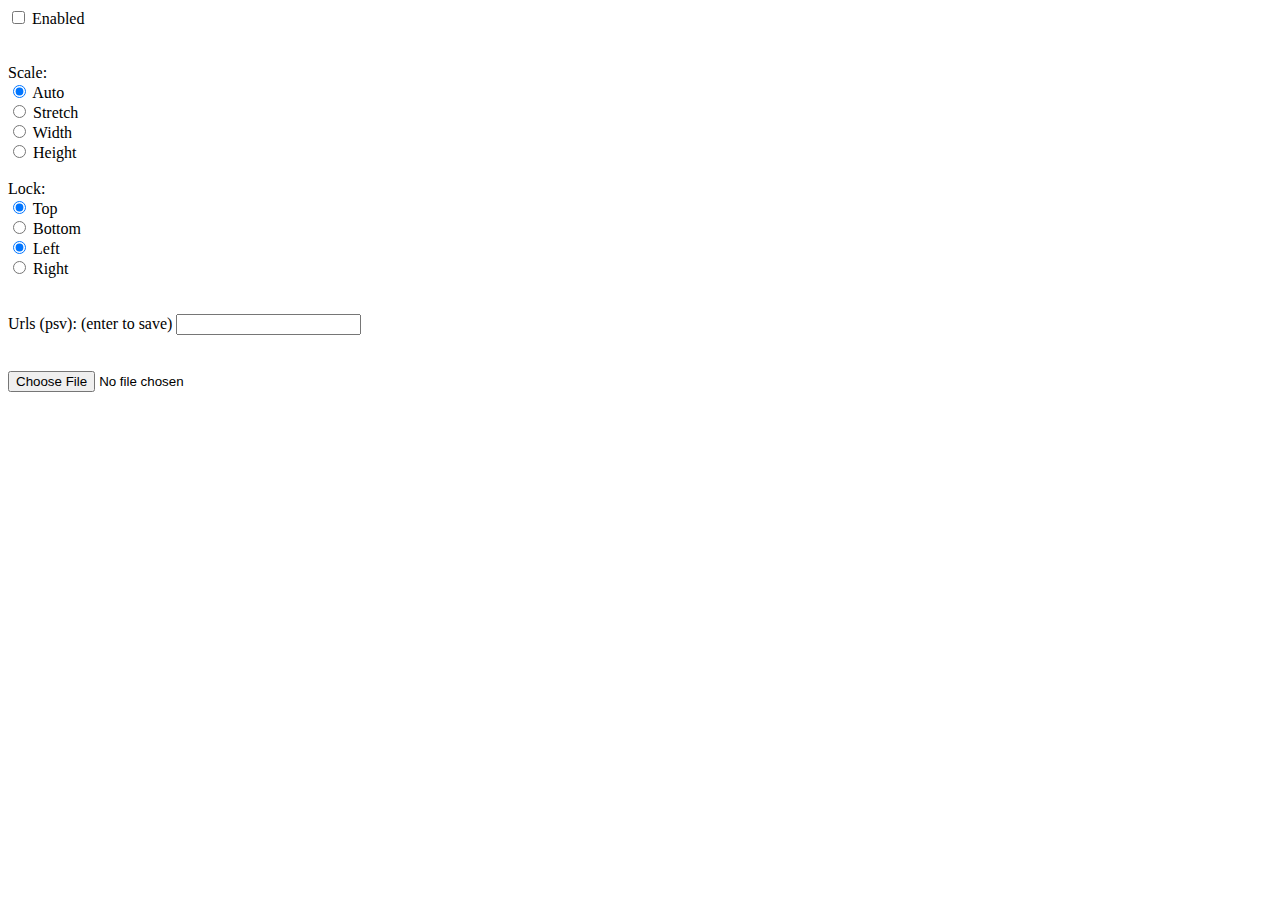
<file: index.html>
<!DOCTYPE html>
<html lang="en">
    <head>
        <meta charset="utf-8">
        <meta name="viewport" content="width=device-width, initial-scale=1">
        <meta name="description" content="Add an image over all images on a webpage.">
        <title>Clickbait</title>
    </head>
    <body>
        <div>
            <input type="checkbox" id="enabled" name="enabled">
            <label for="enabled">Enabled</label><br>
        </div>

        <br><br>

        <a>Scale:</a><br>
        <div>
            <input type="radio" class="format" name="format" value="auto" checked>
            <label for="auto">Auto</label><br>
            <input type="radio" class="format" name="format" value="stretch">
            <label for="stretch">Stretch</label><br>
            <input type="radio" class="format" name="format" value="width">
            <label for="width">Width</label><br>
            <input type="radio" class="format" name="format" value="height">
            <label for="height">Height</label><br>
        </div>

        <br>
        <a>Lock:</a><br>
        <div>
            <input type="radio" class="posY" name="posY" value="top" checked>
            <label for="width">Top</label><br>
            <input type="radio" class="posY" name="posY" value="bottom">
            <label for="height">Bottom</label><br>
        </div>
        <div>
            <input type="radio" class="posX" name="posX" value="left" checked>
            <label for="width">Left</label><br>
            <input type="radio" class="posX" name="posX" value="right">
            <label for="height">Right</label><br>
        </div>

        <br><br>

        <div>
            <label for="images">Urls (psv): (enter to save)</label>
            <input type="text" id="images" name="images"><br>
        </div>

        <br><br>

        <div>
            <input type="file" id="upload" name="upload" accept="image/*">
            <br>
        </div>
        <br>
        <div id="imgDisplay" class="imageFlex"></div>
    </body>
    <link rel="stylesheet" href="style.css">
    <script src="script.js"></script>
</html>
</file>
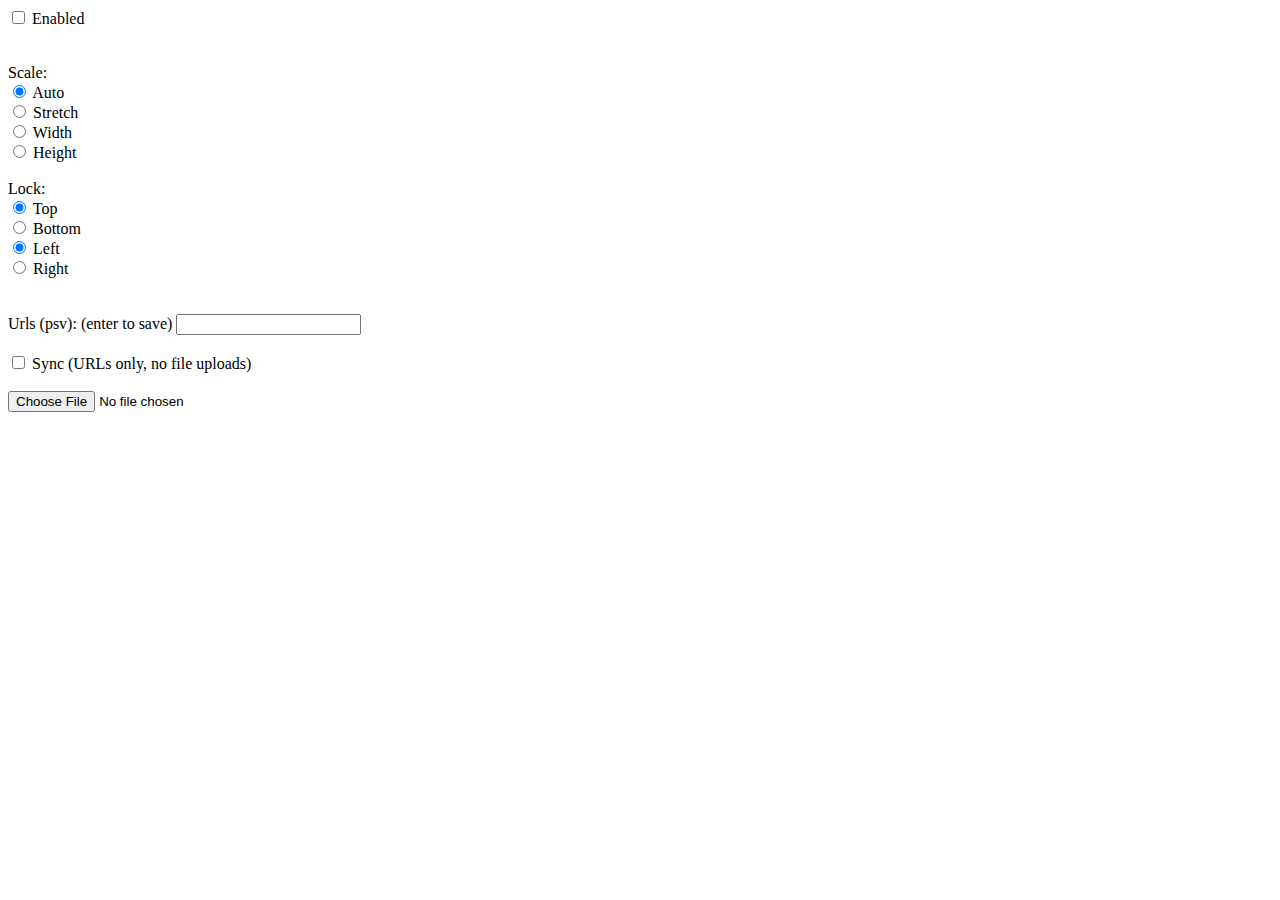
<file: window/index.html>
<!DOCTYPE html>
<html lang="en">
    <head>
        <meta charset="utf-8">
        <meta name="viewport" content="width=device-width, initial-scale=1">
        <meta name="description" content="Add an image over all images on a webpage.">
        <title>Clickbait</title>
    </head>
    <body>
        <div>
            <input type="checkbox" id="enabled" name="enabled">
            <label for="enabled">Enabled</label><br>
        </div>

        <br><br>

        <a>Scale:</a><br>
        <div>
            <input type="radio" class="format" name="format" value="auto" checked>
            <label for="auto">Auto</label><br>
            <input type="radio" class="format" name="format" value="stretch">
            <label for="stretch">Stretch</label><br>
            <input type="radio" class="format" name="format" value="width">
            <label for="width">Width</label><br>
            <input type="radio" class="format" name="format" value="height">
            <label for="height">Height</label><br>
        </div>

        <br>
        <a>Lock:</a><br>
        <div>
            <input type="radio" class="posY" name="posY" value="top" checked>
            <label for="width">Top</label><br>
            <input type="radio" class="posY" name="posY" value="bottom">
            <label for="height">Bottom</label><br>
        </div>
        <div>
            <input type="radio" class="posX" name="posX" value="left" checked>
            <label for="width">Left</label><br>
            <input type="radio" class="posX" name="posX" value="right">
            <label for="height">Right</label><br>
        </div>

        <br><br>

        <div>
            <label for="images">Urls (psv): (enter to save)</label>
            <input type="text" id="images" name="images"><br>
        </div>

        <br>

        <div>
            <input type="checkbox" id="sync" name="sync">
            <label for="sync">Sync (URLs only, no file uploads)</label><br>
        </div>

        <br>

        <div>
            <input type="file" id="upload" name="upload" accept="image/*">
            <br>
        </div>
        <br>
        <div id="imgDisplay" class="imageFlex"></div>
    </body>
    <link rel="stylesheet" href="style.css">
    <script src="script.js"></script>
</html>
</file>
<file: style.css>
.imageFlex {
    flex: auto;
    flex-direction: column;
    width: 200px;
}
.imageFlex > img {
    transition: 0.5s;
    width: 192px;
}
.imageFlex > img:hover {
    opacity: 0.75;
}
</file>
<file: window/style.css>
.imageFlex {
    flex: auto;
    flex-direction: column;
    width: 200px;
}
.imageFlex > img {
    transition: 0.5s;
    width: 192px;
}
.imageFlex > img:hover {
    opacity: 0.75;
}
</file>
